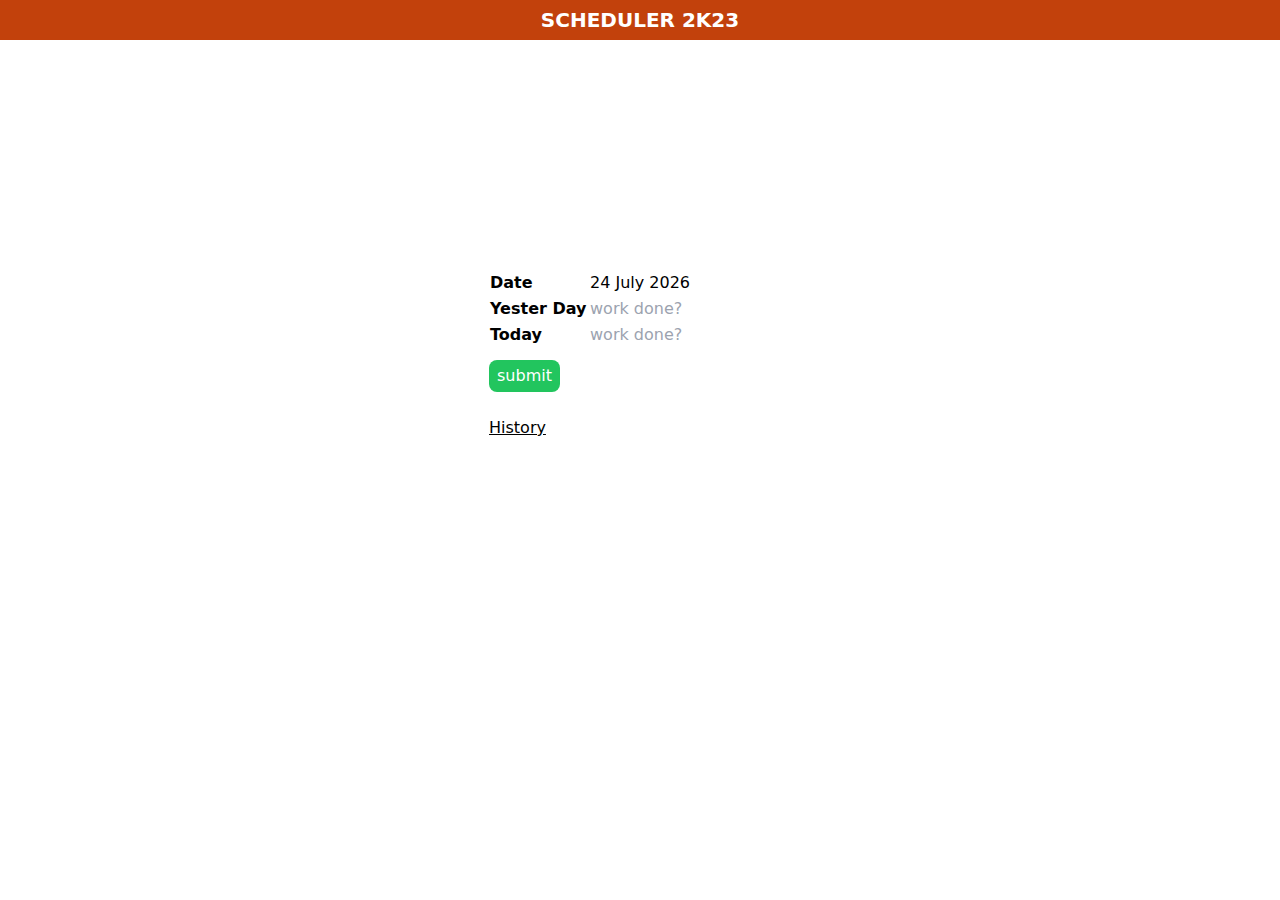
<file: index.html>
<!DOCTYPE html>
<html lang="en">
<head>
    <meta charset="UTF-8">
    <meta http-equiv="X-UA-Compatible" content="IE=edge">
    <meta name="viewport" content="width=device-width, initial-scale=1.0">
    <link rel="stylesheet" href="output.css">
    <title>Scheduler 2K23 | Home</title>
</head>
<body>
    <nav class="flex items-center justify-center uppercase text-white font-bold text-center bg-orange-700 h-10 w-full ">
        <div class="text-xl">Scheduler 2K23</div>        
    </nav>
    <div class="w-[90%] h-[70vh]  items-center md:w-[60%] mx-auto flex justify-center">
        <form action="" id="MyForm" method="post" class=" inline">

            <table class="w-full">
                <tr class="">
                    <td class="font-bold w-[100px]">Date</td>
                    <td id="date"></td>
                </tr>
            <tr class="">
                <td class="font-bold w-[100px]" >Yester Day</td>
                <td><input type="text" name="yesterday" placeholder="work done?"></td>
            </tr>
            <tr class="">
                <td class="font-bold w-[100px]" >Today</td>
                <td><input type="text" name="today" placeholder="work done?"></td>
                
            </tr>
        </table>
        <button type="submit" class="bg-green-500 text-white px-2 py-1 rounded-lg mt-3">submit</button>
        <br>
        <br>
        <a href="history.html" class="underline text to-blue-800">History</a>
    </form>

    </div>
    <script>
        const date = new Date();
        const months = [
                "January", "February", 
                "March", "April", "May", 
                "June", "July", "August",
                "September", "October", 
                "November", "December"
            ];
        
        document.getElementById("date").innerText = date.getDate() + " " + months[date.getMonth()] + " " + date.getFullYear();



        let form = document.getElementById('MyForm');
        form.addEventListener('submit', (e)=>{
            e.preventDefault();
            var yesterday = document.getElementsByName('yesterday')[0].value;
            var today = document.getElementsByName('today')[0].value;
            var Date = date.getDate() + " " + months[date.getMonth()] + " " + date.getFullYear();
            console.log(Date, yesterday, today);
            let payload =JSON.stringify( {
                date:Date,
                yesterday:yesterday,
                today:today
            })
            const postWorkDone = async ()=>{
                try {
                    //console.log(payload)
                    let res = await fetch("https://scheduler-2k23-api.onrender.com/api/workdone", {
                            method:"POST",
                            body:payload,
                            headers:{
                                'Content-Type':"application/json"
                            }
                        })
                    let response = await res.json();
                    if(response.success){
                        alert("Updated Successfully");
                        location.reload();


                    }else{
                        alert(response.message)
                    }
                } catch (error) {
                 alert("Unable to sent")   
                 console.log(error);
                }

        }
        postWorkDone();

        })

    </script>
</body>
</html>
</file>
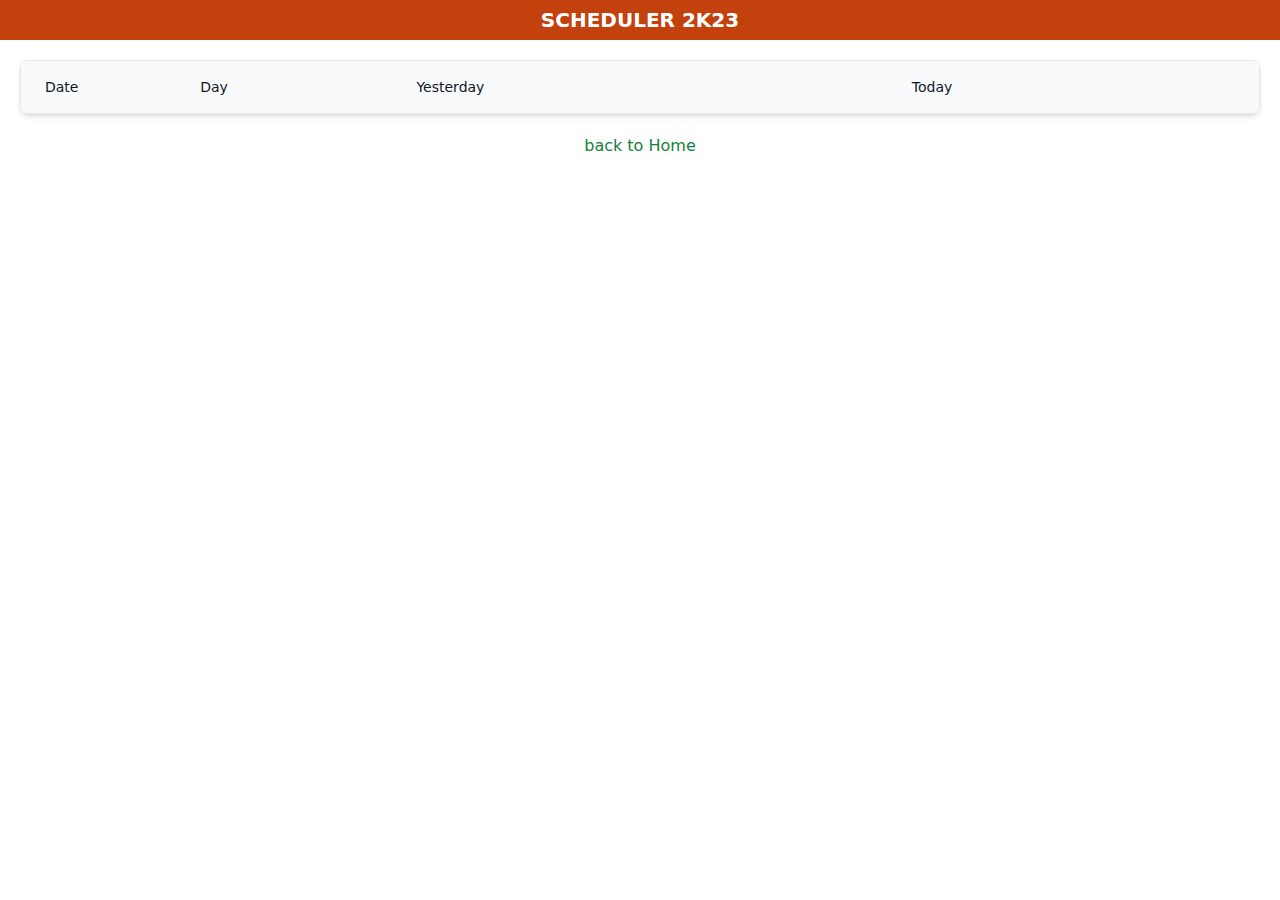
<file: history.html>
<!DOCTYPE html>
<html lang="en">
<head>
    <meta charset="UTF-8">
    <meta http-equiv="X-UA-Compatible" content="IE=edge">
    <meta name="viewport" content="width=device-width, initial-scale=1.0">
    <link rel="stylesheet" href="output.css">
    <title>Scheduler 2K23 | History</title>
</head>
<body>
    <nav class="flex items-center justify-center uppercase text-white font-bold text-center bg-orange-700 h-10 w-full ">
        <div class="text-xl">Scheduler 2K23</div>        
    </nav>
    <!-- component -->
<div class="overflow-x-scroll rounded-lg border border-gray-200 shadow-md m-5">
    <table class="w-full border-collapse bg-white text-left text-sm text-gray-500">
      <thead class="bg-gray-50">
        <tr>
            <th scope="col" class="px-6 py-4 font-medium text-gray-900">Date</th>
            <th scope="col" class="px-6 py-4 font-medium text-gray-900">Day</th>
            <th scope="col" class="px-24 py-4 font-medium text-gray-900">Yesterday</th>
            <th scope="col" class="px-24 py-4 font-medium text-gray-900">Today</th>
          
        </tr>
      </thead>
      <tbody id="historybody" class="divide-y divide-gray-100 border-t border-gray-100">
       
        
      </tbody>
    </table>
</div>
<center>

    <a href="index.html" class="text-green-700">back to Home</a>
</center>
  <script>
    let history = [];
    const fetchHistory = async ()=>{
    let dayNames = ['Sunday', 'Monday', 'Tuesday', 'Wednesday', 'Thursday', 'Friday', 'Saturday'];
                try {

                    let res = await fetch("https://scheduler-2k23-api.onrender.com/api/history",{
                        method:"GET",
                        headers:{
                            Accept:"application/json",
                            "Content-Type":"application/json"
                        }

                    })
                    let response = await res.json();
                    if(response.success){
                        history = response.data;
                        let tableBody = document.getElementById("historybody") 
                        let content = ""
                        history.forEach(data => {
                            let DATE = new Date(data.date);
                            content += `
                            <tr class="hover:bg-gray-50">
                                    <th class="gap-3 px-6 py-4 font-normal text-gray-900">
                                        
                                        <div class="text-sm">
                                        <div class="font-medium text-gray-700 w-32">${data.timeline}</div>
                                        <div class="text-gray-400 ">${(DATE.getHours() + 1 )%12 + ":" + DATE.getMinutes()} PM</div>
                                        </div>
                                    </th>
                                    <td class="px-6 py-4">
                                        <span
                                        class="inline-flex items-center gap-1 rounded-full bg-green-50 px-2 py-1 text-xs font-semibold ${DATE.getDay()>6?"text-green-600":(DATE.getDay()>5?"text-blue-600":"text-yello-600")}"
                                        >
                                        <span class="h-1.5 w-1.5 rounded-full ${DATE.getDay()>6?"bg-green-600":(DATE.getDay()>5?"bg-blue-600":"bg-yello-600")}"></span>
                                        ${dayNames[DATE.getDay()]}
                                        </span>
                                    </td>
                                    <td class="px-6 py-4 ">${data.yesterday}</td>
                                    <td class="px-6 py-4 ">${data.today}</td>
                                    
                            </tr>
                            `
                        });
                    tableBody.innerHTML = content;
                

                    }else{
                        alert("Unable to Fetch");
                        console.log(response.message)
                    }
                } catch (error) {
                 alert("Somethng went wrong")   
                 console.log(error.message);
                }


        }
        
        fetchHistory();
        
  </script>
</body>
</html>
</file>
<file: output.css>
/*
! tailwindcss v3.3.3 | MIT License | https://tailwindcss.com
*/

/*
1. Prevent padding and border from affecting element width. (https://github.com/mozdevs/cssremedy/issues/4)
2. Allow adding a border to an element by just adding a border-width. (https://github.com/tailwindcss/tailwindcss/pull/116)
*/

*,
::before,
::after {
  box-sizing: border-box;
  /* 1 */
  border-width: 0;
  /* 2 */
  border-style: solid;
  /* 2 */
  border-color: #e5e7eb;
  /* 2 */
}

::before,
::after {
  --tw-content: '';
}

/*
1. Use a consistent sensible line-height in all browsers.
2. Prevent adjustments of font size after orientation changes in iOS.
3. Use a more readable tab size.
4. Use the user's configured `sans` font-family by default.
5. Use the user's configured `sans` font-feature-settings by default.
6. Use the user's configured `sans` font-variation-settings by default.
*/

html {
  line-height: 1.5;
  /* 1 */
  -webkit-text-size-adjust: 100%;
  /* 2 */
  -moz-tab-size: 4;
  /* 3 */
  -o-tab-size: 4;
     tab-size: 4;
  /* 3 */
  font-family: ui-sans-serif, system-ui, -apple-system, BlinkMacSystemFont, "Segoe UI", Roboto, "Helvetica Neue", Arial, "Noto Sans", sans-serif, "Apple Color Emoji", "Segoe UI Emoji", "Segoe UI Symbol", "Noto Color Emoji";
  /* 4 */
  font-feature-settings: normal;
  /* 5 */
  font-variation-settings: normal;
  /* 6 */
}

/*
1. Remove the margin in all browsers.
2. Inherit line-height from `html` so users can set them as a class directly on the `html` element.
*/

body {
  margin: 0;
  /* 1 */
  line-height: inherit;
  /* 2 */
}

/*
1. Add the correct height in Firefox.
2. Correct the inheritance of border color in Firefox. (https://bugzilla.mozilla.org/show_bug.cgi?id=190655)
3. Ensure horizontal rules are visible by default.
*/

hr {
  height: 0;
  /* 1 */
  color: inherit;
  /* 2 */
  border-top-width: 1px;
  /* 3 */
}

/*
Add the correct text decoration in Chrome, Edge, and Safari.
*/

abbr:where([title]) {
  -webkit-text-decoration: underline dotted;
          text-decoration: underline dotted;
}

/*
Remove the default font size and weight for headings.
*/

h1,
h2,
h3,
h4,
h5,
h6 {
  font-size: inherit;
  font-weight: inherit;
}

/*
Reset links to optimize for opt-in styling instead of opt-out.
*/

a {
  color: inherit;
  text-decoration: inherit;
}

/*
Add the correct font weight in Edge and Safari.
*/

b,
strong {
  font-weight: bolder;
}

/*
1. Use the user's configured `mono` font family by default.
2. Correct the odd `em` font sizing in all browsers.
*/

code,
kbd,
samp,
pre {
  font-family: ui-monospace, SFMono-Regular, Menlo, Monaco, Consolas, "Liberation Mono", "Courier New", monospace;
  /* 1 */
  font-size: 1em;
  /* 2 */
}

/*
Add the correct font size in all browsers.
*/

small {
  font-size: 80%;
}

/*
Prevent `sub` and `sup` elements from affecting the line height in all browsers.
*/

sub,
sup {
  font-size: 75%;
  line-height: 0;
  position: relative;
  vertical-align: baseline;
}

sub {
  bottom: -0.25em;
}

sup {
  top: -0.5em;
}

/*
1. Remove text indentation from table contents in Chrome and Safari. (https://bugs.chromium.org/p/chromium/issues/detail?id=999088, https://bugs.webkit.org/show_bug.cgi?id=201297)
2. Correct table border color inheritance in all Chrome and Safari. (https://bugs.chromium.org/p/chromium/issues/detail?id=935729, https://bugs.webkit.org/show_bug.cgi?id=195016)
3. Remove gaps between table borders by default.
*/

table {
  text-indent: 0;
  /* 1 */
  border-color: inherit;
  /* 2 */
  border-collapse: collapse;
  /* 3 */
}

/*
1. Change the font styles in all browsers.
2. Remove the margin in Firefox and Safari.
3. Remove default padding in all browsers.
*/

button,
input,
optgroup,
select,
textarea {
  font-family: inherit;
  /* 1 */
  font-feature-settings: inherit;
  /* 1 */
  font-variation-settings: inherit;
  /* 1 */
  font-size: 100%;
  /* 1 */
  font-weight: inherit;
  /* 1 */
  line-height: inherit;
  /* 1 */
  color: inherit;
  /* 1 */
  margin: 0;
  /* 2 */
  padding: 0;
  /* 3 */
}

/*
Remove the inheritance of text transform in Edge and Firefox.
*/

button,
select {
  text-transform: none;
}

/*
1. Correct the inability to style clickable types in iOS and Safari.
2. Remove default button styles.
*/

button,
[type='button'],
[type='reset'],
[type='submit'] {
  -webkit-appearance: button;
  /* 1 */
  background-color: transparent;
  /* 2 */
  background-image: none;
  /* 2 */
}

/*
Use the modern Firefox focus style for all focusable elements.
*/

:-moz-focusring {
  outline: auto;
}

/*
Remove the additional `:invalid` styles in Firefox. (https://github.com/mozilla/gecko-dev/blob/2f9eacd9d3d995c937b4251a5557d95d494c9be1/layout/style/res/forms.css#L728-L737)
*/

:-moz-ui-invalid {
  box-shadow: none;
}

/*
Add the correct vertical alignment in Chrome and Firefox.
*/

progress {
  vertical-align: baseline;
}

/*
Correct the cursor style of increment and decrement buttons in Safari.
*/

::-webkit-inner-spin-button,
::-webkit-outer-spin-button {
  height: auto;
}

/*
1. Correct the odd appearance in Chrome and Safari.
2. Correct the outline style in Safari.
*/

[type='search'] {
  -webkit-appearance: textfield;
  /* 1 */
  outline-offset: -2px;
  /* 2 */
}

/*
Remove the inner padding in Chrome and Safari on macOS.
*/

::-webkit-search-decoration {
  -webkit-appearance: none;
}

/*
1. Correct the inability to style clickable types in iOS and Safari.
2. Change font properties to `inherit` in Safari.
*/

::-webkit-file-upload-button {
  -webkit-appearance: button;
  /* 1 */
  font: inherit;
  /* 2 */
}

/*
Add the correct display in Chrome and Safari.
*/

summary {
  display: list-item;
}

/*
Removes the default spacing and border for appropriate elements.
*/

blockquote,
dl,
dd,
h1,
h2,
h3,
h4,
h5,
h6,
hr,
figure,
p,
pre {
  margin: 0;
}

fieldset {
  margin: 0;
  padding: 0;
}

legend {
  padding: 0;
}

ol,
ul,
menu {
  list-style: none;
  margin: 0;
  padding: 0;
}

/*
Reset default styling for dialogs.
*/

dialog {
  padding: 0;
}

/*
Prevent resizing textareas horizontally by default.
*/

textarea {
  resize: vertical;
}

/*
1. Reset the default placeholder opacity in Firefox. (https://github.com/tailwindlabs/tailwindcss/issues/3300)
2. Set the default placeholder color to the user's configured gray 400 color.
*/

input::-moz-placeholder, textarea::-moz-placeholder {
  opacity: 1;
  /* 1 */
  color: #9ca3af;
  /* 2 */
}

input::placeholder,
textarea::placeholder {
  opacity: 1;
  /* 1 */
  color: #9ca3af;
  /* 2 */
}

/*
Set the default cursor for buttons.
*/

button,
[role="button"] {
  cursor: pointer;
}

/*
Make sure disabled buttons don't get the pointer cursor.
*/

:disabled {
  cursor: default;
}

/*
1. Make replaced elements `display: block` by default. (https://github.com/mozdevs/cssremedy/issues/14)
2. Add `vertical-align: middle` to align replaced elements more sensibly by default. (https://github.com/jensimmons/cssremedy/issues/14#issuecomment-634934210)
   This can trigger a poorly considered lint error in some tools but is included by design.
*/

img,
svg,
video,
canvas,
audio,
iframe,
embed,
object {
  display: block;
  /* 1 */
  vertical-align: middle;
  /* 2 */
}

/*
Constrain images and videos to the parent width and preserve their intrinsic aspect ratio. (https://github.com/mozdevs/cssremedy/issues/14)
*/

img,
video {
  max-width: 100%;
  height: auto;
}

/* Make elements with the HTML hidden attribute stay hidden by default */

[hidden] {
  display: none;
}

*, ::before, ::after {
  --tw-border-spacing-x: 0;
  --tw-border-spacing-y: 0;
  --tw-translate-x: 0;
  --tw-translate-y: 0;
  --tw-rotate: 0;
  --tw-skew-x: 0;
  --tw-skew-y: 0;
  --tw-scale-x: 1;
  --tw-scale-y: 1;
  --tw-pan-x:  ;
  --tw-pan-y:  ;
  --tw-pinch-zoom:  ;
  --tw-scroll-snap-strictness: proximity;
  --tw-gradient-from-position:  ;
  --tw-gradient-via-position:  ;
  --tw-gradient-to-position:  ;
  --tw-ordinal:  ;
  --tw-slashed-zero:  ;
  --tw-numeric-figure:  ;
  --tw-numeric-spacing:  ;
  --tw-numeric-fraction:  ;
  --tw-ring-inset:  ;
  --tw-ring-offset-width: 0px;
  --tw-ring-offset-color: #fff;
  --tw-ring-color: rgb(59 130 246 / 0.5);
  --tw-ring-offset-shadow: 0 0 #0000;
  --tw-ring-shadow: 0 0 #0000;
  --tw-shadow: 0 0 #0000;
  --tw-shadow-colored: 0 0 #0000;
  --tw-blur:  ;
  --tw-brightness:  ;
  --tw-contrast:  ;
  --tw-grayscale:  ;
  --tw-hue-rotate:  ;
  --tw-invert:  ;
  --tw-saturate:  ;
  --tw-sepia:  ;
  --tw-drop-shadow:  ;
  --tw-backdrop-blur:  ;
  --tw-backdrop-brightness:  ;
  --tw-backdrop-contrast:  ;
  --tw-backdrop-grayscale:  ;
  --tw-backdrop-hue-rotate:  ;
  --tw-backdrop-invert:  ;
  --tw-backdrop-opacity:  ;
  --tw-backdrop-saturate:  ;
  --tw-backdrop-sepia:  ;
}

::backdrop {
  --tw-border-spacing-x: 0;
  --tw-border-spacing-y: 0;
  --tw-translate-x: 0;
  --tw-translate-y: 0;
  --tw-rotate: 0;
  --tw-skew-x: 0;
  --tw-skew-y: 0;
  --tw-scale-x: 1;
  --tw-scale-y: 1;
  --tw-pan-x:  ;
  --tw-pan-y:  ;
  --tw-pinch-zoom:  ;
  --tw-scroll-snap-strictness: proximity;
  --tw-gradient-from-position:  ;
  --tw-gradient-via-position:  ;
  --tw-gradient-to-position:  ;
  --tw-ordinal:  ;
  --tw-slashed-zero:  ;
  --tw-numeric-figure:  ;
  --tw-numeric-spacing:  ;
  --tw-numeric-fraction:  ;
  --tw-ring-inset:  ;
  --tw-ring-offset-width: 0px;
  --tw-ring-offset-color: #fff;
  --tw-ring-color: rgb(59 130 246 / 0.5);
  --tw-ring-offset-shadow: 0 0 #0000;
  --tw-ring-shadow: 0 0 #0000;
  --tw-shadow: 0 0 #0000;
  --tw-shadow-colored: 0 0 #0000;
  --tw-blur:  ;
  --tw-brightness:  ;
  --tw-contrast:  ;
  --tw-grayscale:  ;
  --tw-hue-rotate:  ;
  --tw-invert:  ;
  --tw-saturate:  ;
  --tw-sepia:  ;
  --tw-drop-shadow:  ;
  --tw-backdrop-blur:  ;
  --tw-backdrop-brightness:  ;
  --tw-backdrop-contrast:  ;
  --tw-backdrop-grayscale:  ;
  --tw-backdrop-hue-rotate:  ;
  --tw-backdrop-invert:  ;
  --tw-backdrop-opacity:  ;
  --tw-backdrop-saturate:  ;
  --tw-backdrop-sepia:  ;
}

.container {
  width: 100%;
}

@media (min-width: 640px) {
  .container {
    max-width: 640px;
  }
}

@media (min-width: 768px) {
  .container {
    max-width: 768px;
  }
}

@media (min-width: 1024px) {
  .container {
    max-width: 1024px;
  }
}

@media (min-width: 1280px) {
  .container {
    max-width: 1280px;
  }
}

@media (min-width: 1536px) {
  .container {
    max-width: 1536px;
  }
}

.absolute {
  position: absolute;
}

.relative {
  position: relative;
}

.bottom-0 {
  bottom: 0px;
}

.right-0 {
  right: 0px;
}

.m-5 {
  margin: 1.25rem;
}

.mx-auto {
  margin-left: auto;
  margin-right: auto;
}

.mx-3 {
  margin-left: 0.75rem;
  margin-right: 0.75rem;
}

.mx-10 {
  margin-left: 2.5rem;
  margin-right: 2.5rem;
}

.mt-3 {
  margin-top: 0.75rem;
}

.inline-block {
  display: inline-block;
}

.inline {
  display: inline;
}

.flex {
  display: flex;
}

.inline-flex {
  display: inline-flex;
}

.table {
  display: table;
}

.h-10 {
  height: 2.5rem;
}

.h-\[70vh\] {
  height: 70vh;
}

.h-1 {
  height: 0.25rem;
}

.h-1\.5 {
  height: 0.375rem;
}

.h-2 {
  height: 0.5rem;
}

.h-6 {
  height: 1.5rem;
}

.h-full {
  height: 100%;
}

.w-\[100px\] {
  width: 100px;
}

.w-\[90\%\] {
  width: 90%;
}

.w-full {
  width: 100%;
}

.w-2\/6 {
  width: 33.333333%;
}

.w-1\/6 {
  width: 16.666667%;
}

.w-1 {
  width: 0.25rem;
}

.w-1\.5 {
  width: 0.375rem;
}

.w-10 {
  width: 2.5rem;
}

.w-2 {
  width: 0.5rem;
}

.w-6 {
  width: 1.5rem;
}

.w-20 {
  width: 5rem;
}

.w-32 {
  width: 8rem;
}

.w-52 {
  width: 13rem;
}

.w-96 {
  width: 24rem;
}

.w-36 {
  width: 9rem;
}

.min-w-fit {
  min-width: -moz-fit-content;
  min-width: fit-content;
}

.max-w-2xl {
  max-width: 42rem;
}

.border-collapse {
  border-collapse: collapse;
}

.items-center {
  align-items: center;
}

.justify-end {
  justify-content: flex-end;
}

.justify-center {
  justify-content: center;
}

.gap-1 {
  gap: 0.25rem;
}

.gap-2 {
  gap: 0.5rem;
}

.gap-3 {
  gap: 0.75rem;
}

.gap-4 {
  gap: 1rem;
}

.divide-y > :not([hidden]) ~ :not([hidden]) {
  --tw-divide-y-reverse: 0;
  border-top-width: calc(1px * calc(1 - var(--tw-divide-y-reverse)));
  border-bottom-width: calc(1px * var(--tw-divide-y-reverse));
}

.divide-gray-100 > :not([hidden]) ~ :not([hidden]) {
  --tw-divide-opacity: 1;
  border-color: rgb(243 244 246 / var(--tw-divide-opacity));
}

.overflow-hidden {
  overflow: hidden;
}

.overflow-x-scroll {
  overflow-x: scroll;
}

.rounded-lg {
  border-radius: 0.5rem;
}

.rounded-full {
  border-radius: 9999px;
}

.border {
  border-width: 1px;
}

.border-t {
  border-top-width: 1px;
}

.border-gray-100 {
  --tw-border-opacity: 1;
  border-color: rgb(243 244 246 / var(--tw-border-opacity));
}

.border-gray-200 {
  --tw-border-opacity: 1;
  border-color: rgb(229 231 235 / var(--tw-border-opacity));
}

.bg-green-500 {
  --tw-bg-opacity: 1;
  background-color: rgb(34 197 94 / var(--tw-bg-opacity));
}

.bg-orange-700 {
  --tw-bg-opacity: 1;
  background-color: rgb(194 65 12 / var(--tw-bg-opacity));
}

.bg-blue-50 {
  --tw-bg-opacity: 1;
  background-color: rgb(239 246 255 / var(--tw-bg-opacity));
}

.bg-gray-50 {
  --tw-bg-opacity: 1;
  background-color: rgb(249 250 251 / var(--tw-bg-opacity));
}

.bg-green-400 {
  --tw-bg-opacity: 1;
  background-color: rgb(74 222 128 / var(--tw-bg-opacity));
}

.bg-green-50 {
  --tw-bg-opacity: 1;
  background-color: rgb(240 253 244 / var(--tw-bg-opacity));
}

.bg-green-600 {
  --tw-bg-opacity: 1;
  background-color: rgb(22 163 74 / var(--tw-bg-opacity));
}

.bg-indigo-50 {
  --tw-bg-opacity: 1;
  background-color: rgb(238 242 255 / var(--tw-bg-opacity));
}

.bg-violet-50 {
  --tw-bg-opacity: 1;
  background-color: rgb(245 243 255 / var(--tw-bg-opacity));
}

.bg-white {
  --tw-bg-opacity: 1;
  background-color: rgb(255 255 255 / var(--tw-bg-opacity));
}

.bg-blue-600 {
  --tw-bg-opacity: 1;
  background-color: rgb(37 99 235 / var(--tw-bg-opacity));
}

.to-blue-800 {
  --tw-gradient-to: #1e40af var(--tw-gradient-to-position);
}

.object-cover {
  -o-object-fit: cover;
     object-fit: cover;
}

.object-center {
  -o-object-position: center;
     object-position: center;
}

.px-2 {
  padding-left: 0.5rem;
  padding-right: 0.5rem;
}

.py-1 {
  padding-top: 0.25rem;
  padding-bottom: 0.25rem;
}

.px-3 {
  padding-left: 0.75rem;
  padding-right: 0.75rem;
}

.px-6 {
  padding-left: 1.5rem;
  padding-right: 1.5rem;
}

.py-4 {
  padding-top: 1rem;
  padding-bottom: 1rem;
}

.px-24 {
  padding-left: 6rem;
  padding-right: 6rem;
}

.text-left {
  text-align: left;
}

.text-center {
  text-align: center;
}

.text-xl {
  font-size: 1.25rem;
  line-height: 1.75rem;
}

.text-lg {
  font-size: 1.125rem;
  line-height: 1.75rem;
}

.text-sm {
  font-size: 0.875rem;
  line-height: 1.25rem;
}

.text-xs {
  font-size: 0.75rem;
  line-height: 1rem;
}

.font-bold {
  font-weight: 700;
}

.font-medium {
  font-weight: 500;
}

.font-normal {
  font-weight: 400;
}

.font-semibold {
  font-weight: 600;
}

.uppercase {
  text-transform: uppercase;
}

.text-white {
  --tw-text-opacity: 1;
  color: rgb(255 255 255 / var(--tw-text-opacity));
}

.text-blue-600 {
  --tw-text-opacity: 1;
  color: rgb(37 99 235 / var(--tw-text-opacity));
}

.text-gray-400 {
  --tw-text-opacity: 1;
  color: rgb(156 163 175 / var(--tw-text-opacity));
}

.text-gray-500 {
  --tw-text-opacity: 1;
  color: rgb(107 114 128 / var(--tw-text-opacity));
}

.text-gray-700 {
  --tw-text-opacity: 1;
  color: rgb(55 65 81 / var(--tw-text-opacity));
}

.text-gray-900 {
  --tw-text-opacity: 1;
  color: rgb(17 24 39 / var(--tw-text-opacity));
}

.text-green-600 {
  --tw-text-opacity: 1;
  color: rgb(22 163 74 / var(--tw-text-opacity));
}

.text-indigo-600 {
  --tw-text-opacity: 1;
  color: rgb(79 70 229 / var(--tw-text-opacity));
}

.text-violet-600 {
  --tw-text-opacity: 1;
  color: rgb(124 58 237 / var(--tw-text-opacity));
}

.text-green-700 {
  --tw-text-opacity: 1;
  color: rgb(21 128 61 / var(--tw-text-opacity));
}

.underline {
  text-decoration-line: underline;
}

.shadow-md {
  --tw-shadow: 0 4px 6px -1px rgb(0 0 0 / 0.1), 0 2px 4px -2px rgb(0 0 0 / 0.1);
  --tw-shadow-colored: 0 4px 6px -1px var(--tw-shadow-color), 0 2px 4px -2px var(--tw-shadow-color);
  box-shadow: var(--tw-ring-offset-shadow, 0 0 #0000), var(--tw-ring-shadow, 0 0 #0000), var(--tw-shadow);
}

.ring {
  --tw-ring-offset-shadow: var(--tw-ring-inset) 0 0 0 var(--tw-ring-offset-width) var(--tw-ring-offset-color);
  --tw-ring-shadow: var(--tw-ring-inset) 0 0 0 calc(3px + var(--tw-ring-offset-width)) var(--tw-ring-color);
  box-shadow: var(--tw-ring-offset-shadow), var(--tw-ring-shadow), var(--tw-shadow, 0 0 #0000);
}

.ring-white {
  --tw-ring-opacity: 1;
  --tw-ring-color: rgb(255 255 255 / var(--tw-ring-opacity));
}

.hover\:bg-gray-50:hover {
  --tw-bg-opacity: 1;
  background-color: rgb(249 250 251 / var(--tw-bg-opacity));
}

@media (min-width: 768px) {
  .md\:w-\[60\%\] {
    width: 60%;
  }
}
</file>
